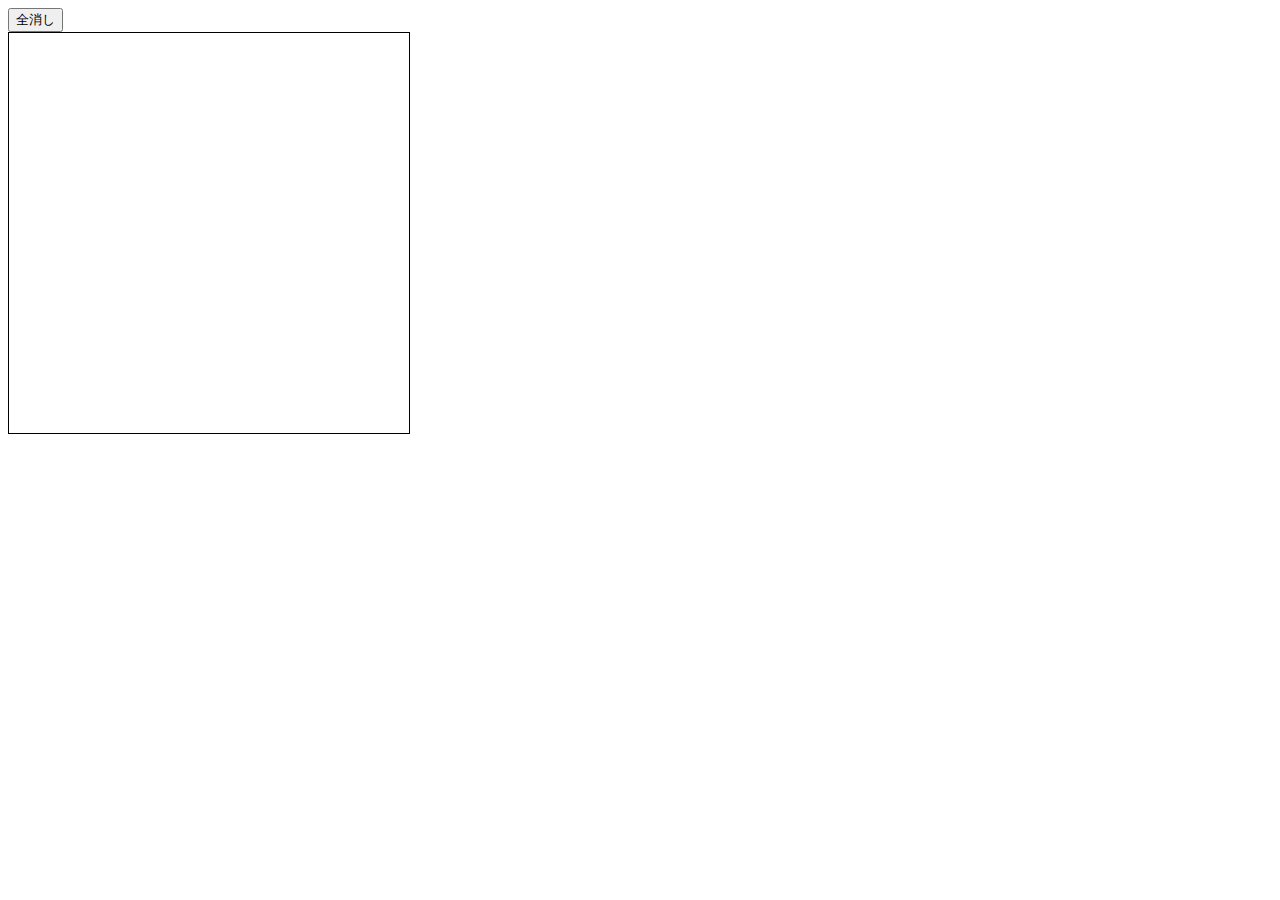
<file: drawing/src/index.html>
<!DOCTYPE html>
<html>
  <head>
    <title>JavaScript Sandbox</title>
    <meta charset="UTF-8" />
  </head>

  <body>
    <div id="app"></div>
    <div>
      <button id="clear-button">全消し</button>
    </div>
    <div>
      <canvas
        id="draw-area"
        width="400px"
        height="400px"
        style="border: 1px solid #000000"
      >
        >
      </canvas>
    </div>
    <script src="./index.mjs" type="module"></script>
  </body>
</html>
</file>
